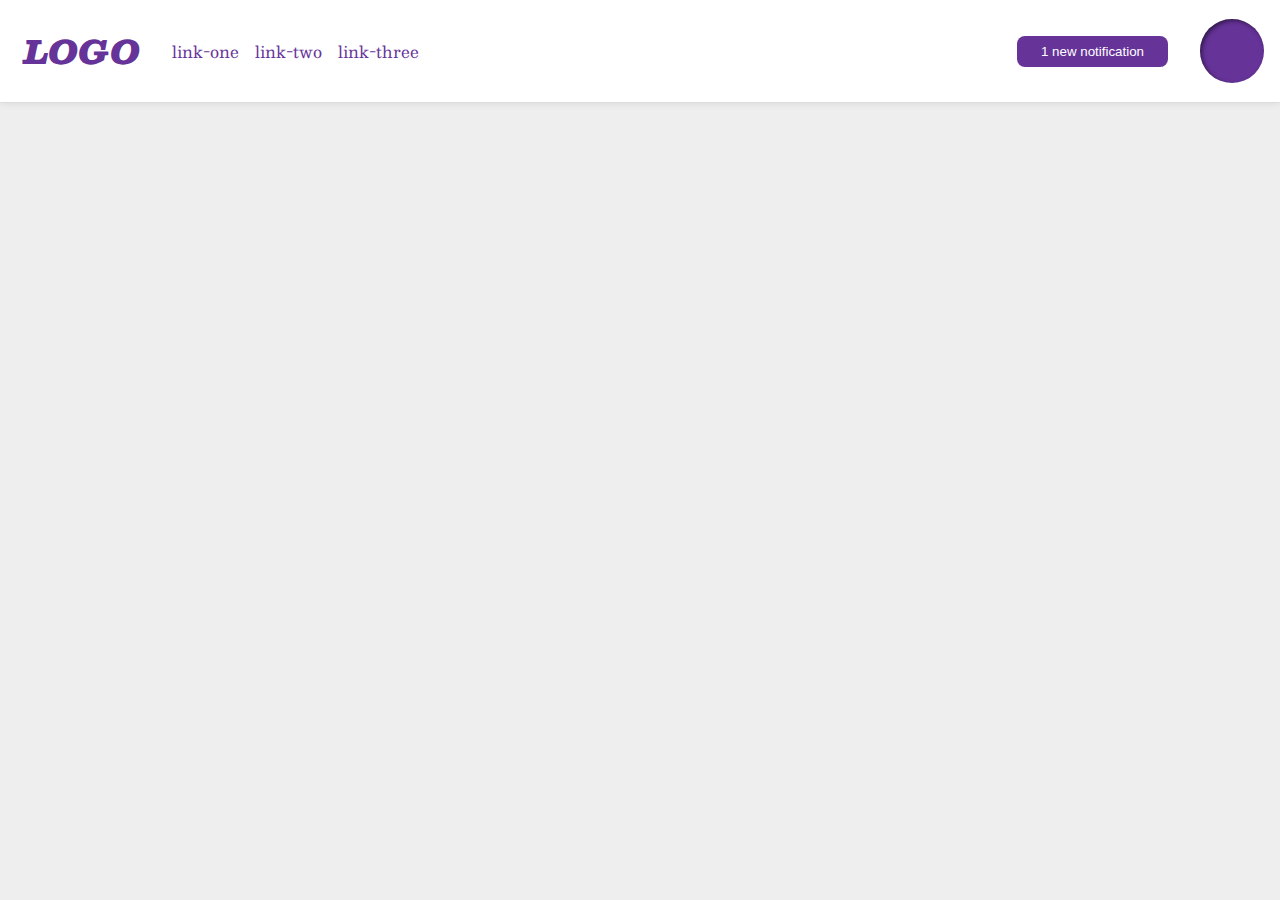
<file: foundations/flex/03-flex-header-2/index.html>
<!DOCTYPE html>
<html lang="en">
  <head>
    <meta charset="UTF-8">
    <meta http-equiv="X-UA-Compatible" content="IE=edge">
    <meta name="viewport" content="width=device-width, initial-scale=1.0">
    <title>Flex Header 2</title>
    <link rel="stylesheet" href="style.css">
  </head>
  <body>
      <div class="header">
        <div class="right">
        <div class="logo">
          LOGO
        </div>
        <ul class="links">
          <li><a href="https://google.com">link-one</a></li>
          <li><a href="https://google.com">link-two</a></li>
          <li><a href="https://google.com">link-three</a></li>
        </ul>
        </div>

        <div class="right">    
          <button class="notifications">
            1 new notification
          </button>
          <div class="profile-image"></div>
        </div>
    </div>
  </body>
</html>
</file>
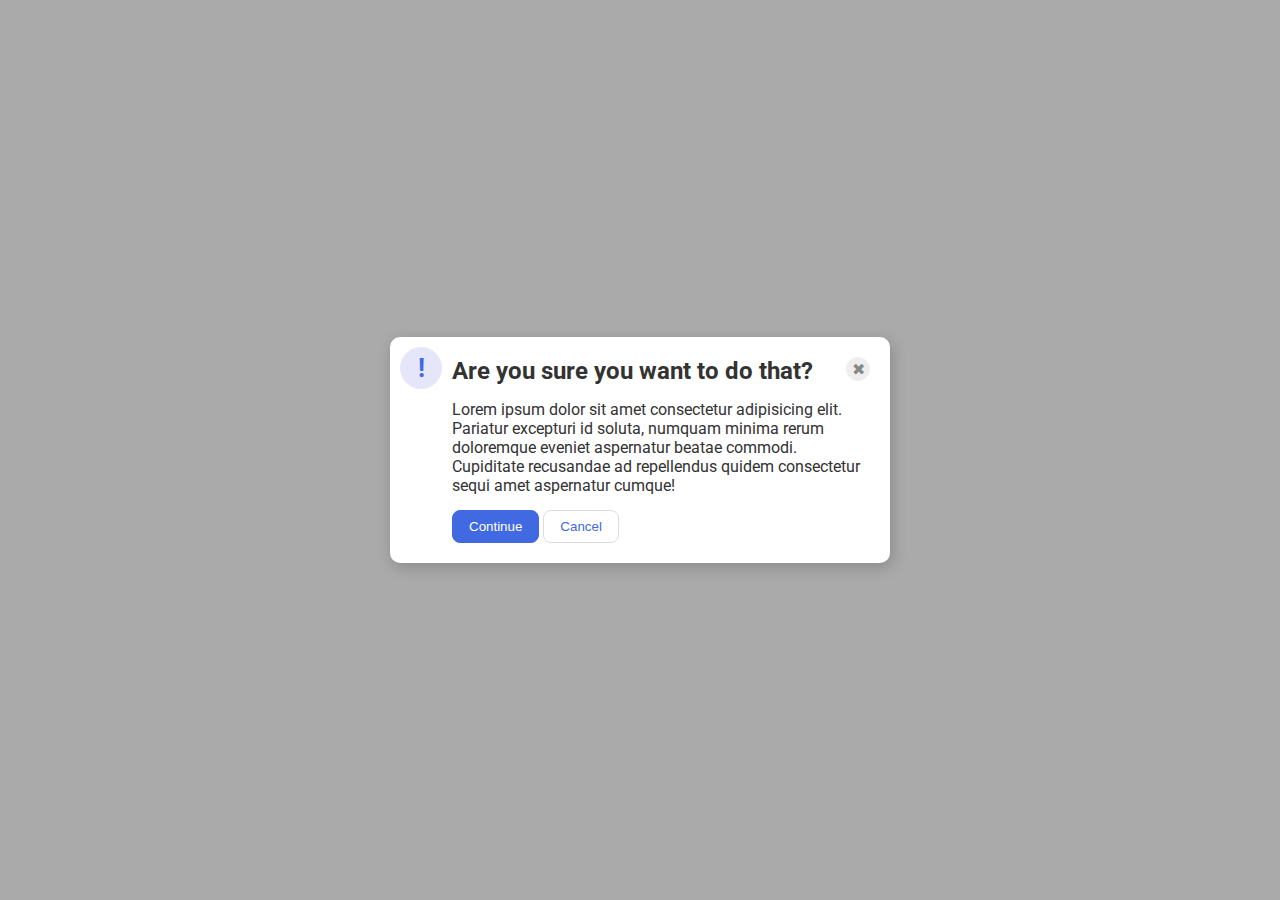
<file: foundations/flex/05-flex-modal/index.html>
<!DOCTYPE html>
<html lang="en">
  <head>
    <meta charset="UTF-8">
    <meta http-equiv="X-UA-Compatible" content="IE=edge">
    <meta name="viewport" content="width=device-width, initial-scale=1.0">
    <link rel="stylesheet" href="style.css">
    <title>Modal</title>
  </head>
  <body>
    <div class="modal">
      <div class="icon">!</div>

      <div class="modal-body">
        <div class="warning-header">
          <div class="header">Are you sure you want to do that?</div>
          <button class="close-button">✖</button>
        </div>
  
        <div class="text">Lorem ipsum dolor sit amet consectetur adipisicing elit. Pariatur excepturi id soluta, numquam minima rerum doloremque eveniet aspernatur beatae commodi. Cupiditate recusandae ad repellendus quidem consectetur sequi amet aspernatur cumque!</div>
        
        <div class="buttons">
          <button class="continue">Continue</button>
          <button class="cancel">Cancel</button>
        </div>
      </div>


    </div>
  </body>
</html>
</file>
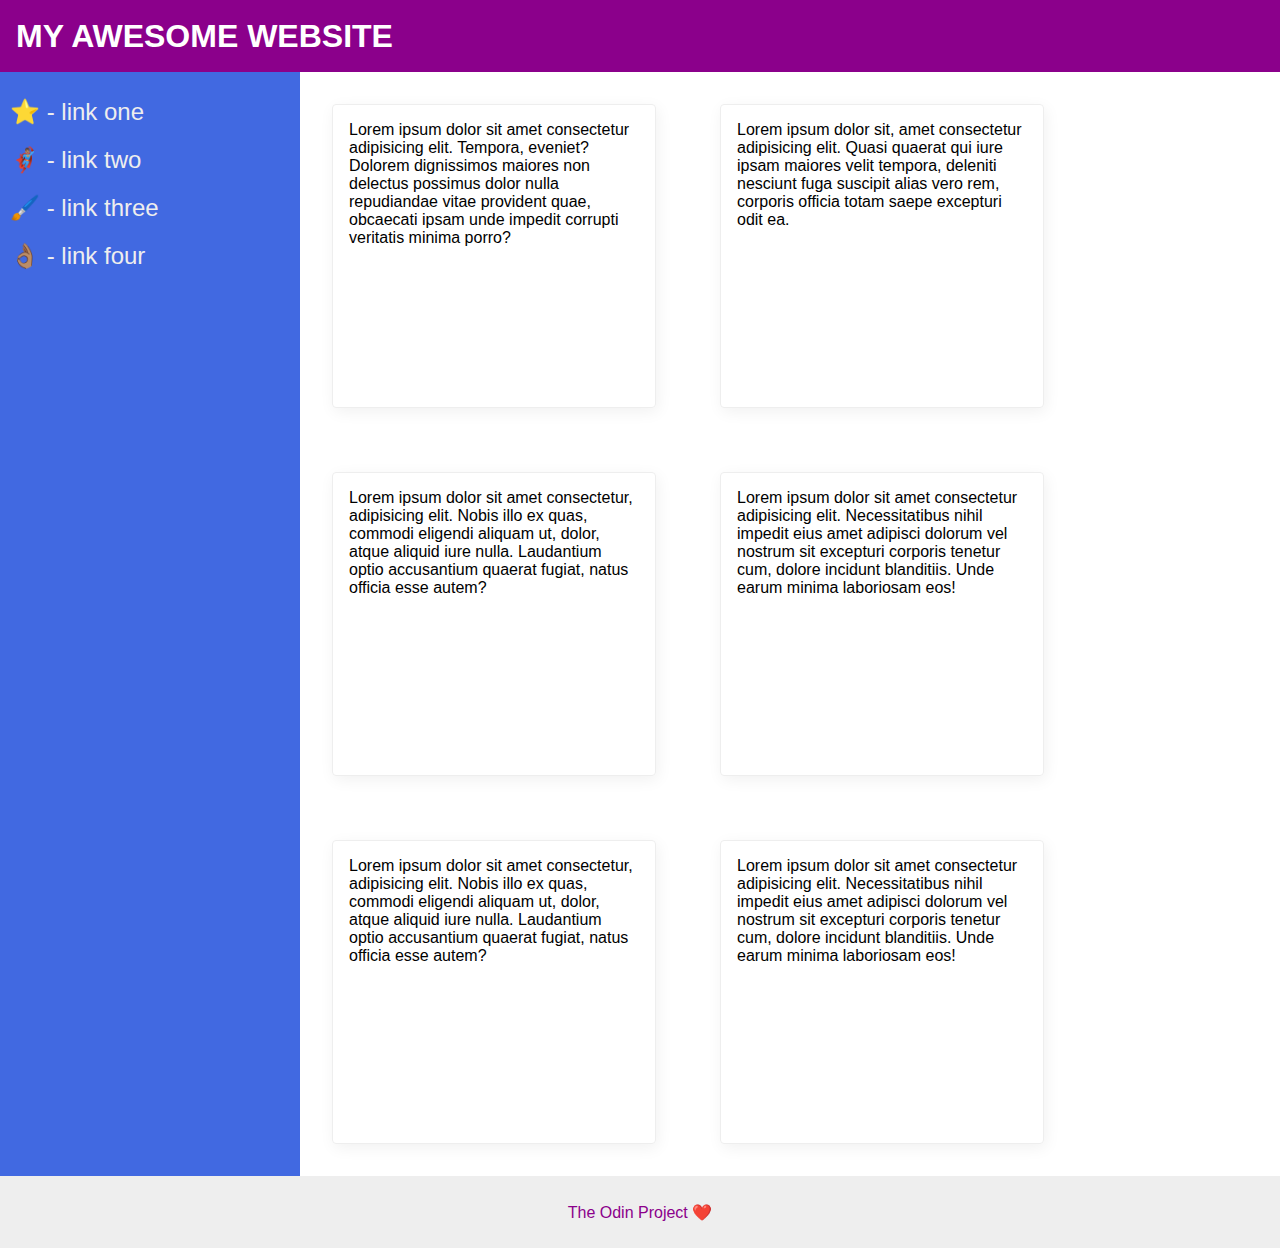
<file: foundations/flex/07-flex-layout-2/index.html>
<!DOCTYPE html>
<html lang="en">
  <head>
    <meta charset="UTF-8">
    <meta http-equiv="X-UA-Compatible" content="IE=edge">
    <meta name="viewport" content="width=device-width, initial-scale=1.0">
    <title>The Holy Grail</title>
    <link rel="stylesheet" href="style.css">
  </head>
  <body>
    <!-- header -->
    <div class="header">
      MY AWESOME WEBSITE
    </div>
    
    <!-- main content -->
    <div class="content">
      <div class="sidebar">
        <ul>
          <li><a href="#">⭐ - link one</a></li>
          <li><a href="#">🦸🏽‍♂️ - link two</a></li>
          <li><a href="#">🖌️ - link three</a></li>
          <li><a href="#">👌🏽 - link four</a></li>
        </ul>
      </div>

      <div class="cards">
        <div class="card">Lorem ipsum dolor sit amet consectetur adipisicing elit. Tempora, eveniet? Dolorem dignissimos maiores non delectus possimus dolor nulla repudiandae vitae provident quae, obcaecati ipsam unde impedit corrupti veritatis minima porro?</div>
        <div class="card">Lorem ipsum dolor sit, amet consectetur adipisicing elit. Quasi quaerat qui iure ipsam maiores velit tempora, deleniti nesciunt fuga suscipit alias vero rem, corporis officia totam saepe excepturi odit ea.</div>
        <div class="card">Lorem ipsum dolor sit amet consectetur, adipisicing elit. Nobis illo ex quas, commodi eligendi aliquam ut, dolor, atque aliquid iure nulla. Laudantium optio accusantium quaerat fugiat, natus officia esse autem?</div>
        <div class="card">Lorem ipsum dolor sit amet consectetur adipisicing elit. Necessitatibus nihil impedit eius amet adipisci dolorum vel nostrum sit excepturi corporis tenetur cum, dolore incidunt blanditiis. Unde earum minima laboriosam eos!</div>
        <div class="card">Lorem ipsum dolor sit amet consectetur, adipisicing elit. Nobis illo ex quas, commodi eligendi aliquam ut, dolor, atque aliquid iure nulla. Laudantium optio accusantium quaerat fugiat, natus officia esse autem?</div>
        <div class="card">Lorem ipsum dolor sit amet consectetur adipisicing elit. Necessitatibus nihil impedit eius amet adipisci dolorum vel nostrum sit excepturi corporis tenetur cum, dolore incidunt blanditiis. Unde earum minima laboriosam eos!</div>
      </div>
    </div>

    <!-- footer -->
    <div class="footer">
      The Odin Project ❤️
    </div>
  </body>
</html>
</file>
<file: foundations/flex/03-flex-header-2/style.css>
/* this is some magical font-importing.  
you'll learn about it later. */
@import url('https://fonts.googleapis.com/css2?family=Besley:ital,wght@0,400;1,900&display=swap');

body {
  margin: 0;
  background: #eee;
  font-family: Besley, serif;
}

.header {
  background: white;
  border-bottom: 1px solid #ddd;
  box-shadow: 0 0 8px rgba(0,0,0,.1);
  display: flex;
  align-items: center;
  justify-content: space-between;
  padding: 8px;
}

.profile-image {
  background: rebeccapurple;
  box-shadow: inset 2px 2px 4px rgba(0,0,0,.5);
  border-radius: 50%;
  width: 48px;
  height: 48px;
  padding: 8px;
  margin: 8px;
}

.logo {
  color: rebeccapurple;
  font-size: 32px;
  font-weight: 900;
  font-style: italic;
  padding: 8px;
  margin: 8px;
}

button {
  border: none;
  border-radius: 8px;
  background: rebeccapurple;
  color: white;
  padding: 8px 24px;
  margin: 8px;
}

a {
  /* this removes the line under our links */
  text-decoration: none;
  color: rebeccapurple;
}

ul {
  list-style-type: none;
  padding: 0;
  margin: 0;
  display: flex;
  gap: 16px;
}
.left, .right {
  display: flex;
  align-items: center;
  gap: 16px;
}
</file>
<file: foundations/flex/05-flex-modal/style.css>
@import url('https://fonts.googleapis.com/css2?family=Roboto:wght@400;700&display=swap');

html, body {
  height: 100%;
}

body {
  font-family: Roboto, sans-serif;
  margin: 0;
  background: #aaa;
  color: #333;
  /* I'll give you this one for free lol */
  display: flex;
  align-items: center;
  justify-content: center;
}

.modal {
  background: white;
  width: 480px;
  border-radius: 10px;
  box-shadow: 2px 4px 16px rgba(0,0,0,.2);
  display: flex;
  padding: 10px;
}

.icon {
  color: royalblue;
  font-size: 26px;
  font-weight: 700;
  background: lavender;
  width: 42px;
  height: 42px;
  border-radius: 50%;
  display: flex;
  align-items: center;
  justify-content: center;
  flex-shrink: 0;
}
.warning-header{
  display: flex;
  justify-content: space-between;
}
.header{
 font-size: x-large;
 font-weight: bold;
}
.text, .warning-header, .buttons{
  margin: 5px;
  padding: 5px;
}
.close-button {
  background: #eee;
  border-radius: 50%;
  color: #888;
  font-weight: 400;
  font-size: 16px;
  height: 24px;
  width: 24px;
  display: flex;
  align-items: center;
  justify-content: center;
  border: 1px solid #eee;
  padding: 0;
}

button {
  cursor: pointer;
  padding: 8px 16px;
  border-radius: 8px;
}

button.continue {
  background: royalblue;
  border: 1px solid royalblue;
  color: white;
}

button.cancel {
  background: white;
  border: 1px solid #ddd;
  color: royalblue;
}
</file>
<file: foundations/flex/07-flex-layout-2/style.css>
body {
  font-family: -apple-system, BlinkMacSystemFont, 'Segoe UI', Roboto, Oxygen, Ubuntu, Cantarell, 'Open Sans', 'Helvetica Neue', sans-serif;
  margin: 0;
  min-height: 100vh;
  display: flex;
  flex-direction: column;
}
.content{
  display: flex;
  flex: 1;
}
.header {
  height: 72px;
  background: darkmagenta;
  color: white;
  align-content: center;
  font-size: 32px;
  font-weight: 900;
  padding-left: 16px;
}

.footer {
  height: 72px;
  background: #eee;
  color: darkmagenta;
  text-align: center;
  align-content: center;
}

.sidebar {
  width: 300px;
  background: royalblue;
  box-sizing: border-box;
  min-width: 300px;
  /* coulda done flex-shrink: 0; */
}

.card {
  border: 1px solid #eee;
  box-shadow: 2px 4px 16px rgba(0,0,0,.06);
  border-radius: 4px;
  width: 290px;
  min-height: 270px;
  padding: 16px;
  margin: 32px;
}
.cards{
  display: flex;
  flex-wrap: wrap;
  /* coulda done gap: 32px; and then gotten rid of .card {margin} */
}
ul{
  list-style-type: none;
  padding: 0;
}
a{
  text-decoration: none;
  font-size: 24px;
  color:#eee;
}
li{
  padding: 10px;
}
</file>
